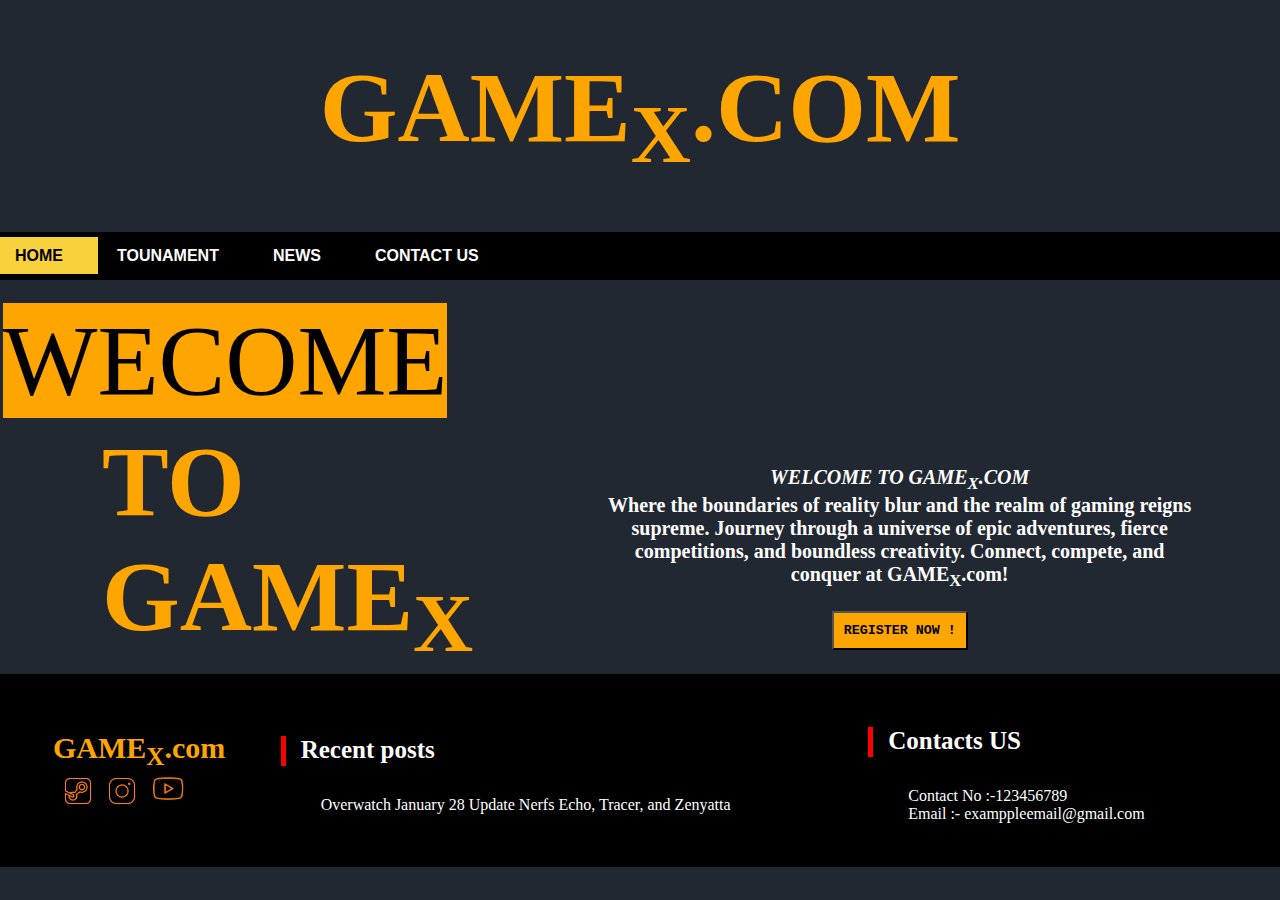
<file: index.html>
<!DOCTYPE html>
<html lang="en">

<head>
    <meta charset="UTF-8">
    <meta name="viewport" content="width=device-width, initial-scale=1.0">
    <title>GAMEX.com</title>
    <link rel="stylesheet" href="style.css">
    <style>
        .homep{
            font-size: 20px;
            padding: 0px 80px 0px 80px;
            color: white;
            text-align: center;
        }

        .regbutn{
            padding: 10px;
            background-color:orange;
            font-weight: bolder;
            font-family: monospace;
            cursor: pointer;
        }
        
        


    </style>
</head>

<body>
    <div class="header"><h1 style="margin: 50px;">GAME<sub>X</sub>.COM</h1></div>
    <div class="mainop">
        <a class="active" href="index.html">HOME</a>
        <a href="tounament.html">TOUNAMENT</a>
        <a href="news.html">NEWS</a>
        <a href="contactus.html">CONTACT US</a>
    </div>
        
    
    <table width="100%">
        <tr>
            <td style="padding-right:1000px ;">
                <p style="font-size: 100px; text-align: left; padding:0px; margin: 0px; background-color: orange;">WECOME</p>
            </td>
        </tr>
    </table>
    <table width="100%">
        <tr>
            <th style="font-size: 100px; text-align: left; padding-left: 100px; margin: 0;">
                <div style="color: orange;">TO GAME<sub>X</sub></div>
            </th>
            <th style="text-align: center;">
                <p class="homep"><i>WELCOME TO GAME<sub>X</sub>.COM</i><br> Where the boundaries of reality blur and the realm of gaming reigns supreme.
                Journey through a universe of epic adventures, fierce competitions, and boundless creativity. Connect,
                compete, and conquer at GAME<sub>X</sub>.com!</p>
                <a href="register.html" ><BUTTON class="regbutn">REGISTER NOW !</BUTTON></a>
                
            </th>
        </tr>
    </table>
    <div class="footer">
        <table width="100%">
            <tr>
                <td class="coll1">
                    <p>GAME<sub>X</sub>.com</p>
                    <div class="sociallogo">
                        <a href="steamcommunity.com/profiles/76561199118115160"><img src="img/steam.png" alt="steamlogo" width="30"></a>
                        <a href="instagram.com/_vinu.gaming_"><img src="img/instagramlogo.png" alt="instagramlogo" width="30"></a>
                        <a href="https://www.youtube.com/@VinuGaming2004"><img src="img/youtubelogo.png" alt="ytlogo" width="35"></a>
                    </div>
                </td>
                <td class="coll2">
                    <dl>
                        <dt><p>Recent posts</p></dt>
                        <dd>Overwatch January 28 Update Nerfs Echo, Tracer, and Zenyatta</dd>
                    </dl>
                </td>
                <td class="coll3">
                    <dl>
                        <dt><p>Contacts US</p></dt>
                        <dd>Contact No :-123456789</dd>
                        <dd>Email :- examppleemail@gmail.com</dd>
                    </dl>
                </td>

            </tr>
        </table>
    </div>
</body>

</html>
</file>
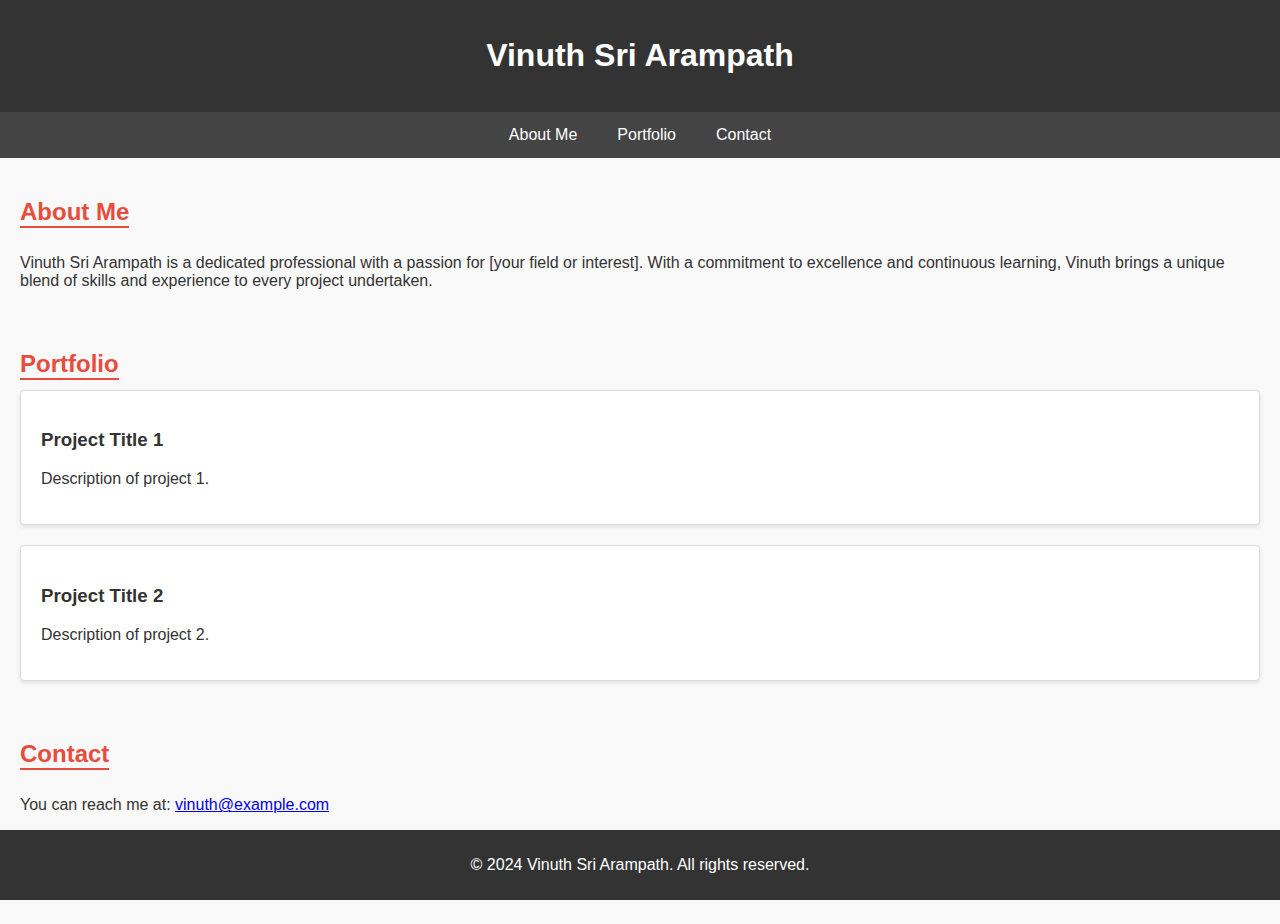
<file: Bio.html>
<!DOCTYPE html>
<html lang="en">
<head>
    <meta charset="UTF-8">
    <meta name="viewport" content="width=device-width, initial-scale=1.0">
    <title>Vinuth Sri Arampath</title>
    <style>
        body {
            font-family: Arial, Helvetica, sans-serif;
            margin: 0;
            padding: 0;
            background-color: #f9f9f9;
            color: #333;
        }
        header {
            background-color: #333;
            color: white;
            padding: 1em 0;
            text-align: center;
        }
        nav {
            display: flex;
            justify-content: center;
            background-color: #444;
            position: sticky;
            top: 0;
            z-index: 1000;
        }
        nav a {
            color: white;
            padding: 14px 20px;
            text-decoration: none;
            text-align: center;
        }
        nav a:hover {
            background-color: #555;
        }
        .container {
            padding: 20px;
            padding-bottom: 70px; /* Adjusted to account for the footer */
        }
        .section-title {
            color: #e74c3c;
            border-bottom: 2px solid #e74c3c;
            display: inline-block;
            margin-bottom: 10px;
        }
        .about, .portfolio, .contact {
            margin-bottom: 40px;
        }
        .portfolio-item {
            background-color: #fff;
            border: 1px solid #ddd;
            padding: 20px;
            margin-bottom: 20px;
            border-radius: 4px;
            box-shadow: 0 2px 4px rgba(0,0,0,0.1);
        }
        footer {
            background-color: #333;
            color: white;
            text-align: center;
            padding: 10px 0;
            width: 100%;
            position: fixed;
            bottom: 0;
        }
    </style>
</head>
<body>
    <header>
        <h1>Vinuth Sri Arampath</h1>
    </header>
    <nav>
        <a href="#about">About Me</a>
        <a href="#portfolio">Portfolio</a>
        <a href="#contact">Contact</a>
    </nav>
    <div class="container">
        <section id="about" class="about">
            <h2 class="section-title">About Me</h2>
            <p>Vinuth Sri Arampath is a dedicated professional with a passion for [your field or interest]. With a commitment to excellence and continuous learning, Vinuth brings a unique blend of skills and experience to every project undertaken.</p>
        </section>
        <section id="portfolio" class="portfolio">
            <h2 class="section-title">Portfolio</h2>
            <div class="portfolio-item">
                <h3>Project Title 1</h3>
                <p>Description of project 1.</p>
            </div>
            <div class="portfolio-item">
                <h3>Project Title 2</h3>
                <p>Description of project 2.</p>
            </div>
            <!-- Add more portfolio items as needed -->
        </section>
        <section id="contact" class="contact">
            <h2 class="section-title">Contact</h2>
            <p>You can reach me at: <a href="mailto:vinuth@example.com">vinuth@example.com</a></p>
        </section>
    </div>
    <footer>
        <p>&copy; 2024 Vinuth Sri Arampath. All rights reserved.</p>
    </footer>
</body>
</html>
</file>
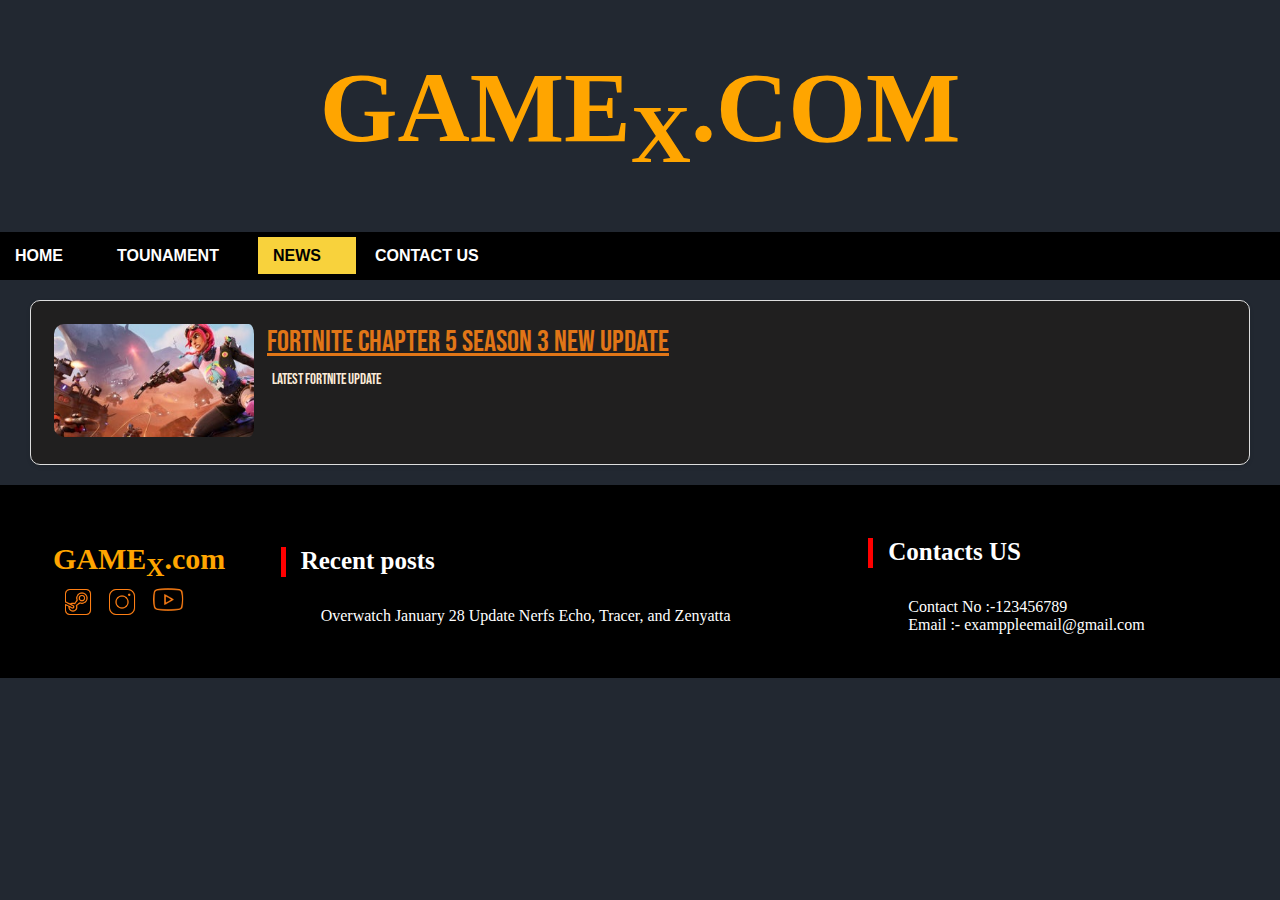
<file: news.html>
<!DOCTYPE html>
<html lang="en">
<head>
    <meta charset="UTF-8">
    <meta name="viewport" content="width=device-width, initial-scale=1.0">
    <title>Gamex | News</title>
    <link rel="stylesheet" href="style.css">
    <style>
        @import url('https://fonts.googleapis.com/css2?family=Jaro:opsz@6..72&display=swap');
        @import url('https://fonts.googleapis.com/css2?family=Bebas+Neue&family=Jaro:opsz@6..72&display=swap');
        .content{
            margin-left: 90px;
            border: solid white 1px;
            padding-right: 150px;
            
        }
        .content a{
            color: white;
            font-size: 15px;
        }

        .newsblock{
            background-color: #201f1f;
            border: 1px solid #ddd;
            padding: 20px;
            margin-bottom: 20px;
            margin-left: 30px;
            margin-right: 30px;
            border-radius: 10px;
            box-shadow: 0 2px 4px rgba(0,0,0,0.1);
        }
        
        .newscontent{
            background-color: white;
            display: flex;
            flex-direction: column;
        }
        .newsblock td img{
            padding-right:5px ;
            border-radius: 10px;
        }
        .details{
            font-family: "Bebas Neue", sans-serif;
            font-size: 30px;
            vertical-align: top;
            padding-left:5px ;
        }
        .details p{
            color: antiquewhite;
        }
        .article{
            color: rgb(225, 118, 23);
        }
        .details .article :hover{
            color: rgb(225, 118, 23);
        }
        .details p{
            padding-left: 5px;
            margin-top: 10px;
            font-size: 15px;
            font-family: "Bebas Neue";
        }
        
    </style>
</head>
<body>
    <div class="header"><h1 style="margin: 50px;">GAME<sub>X</sub>.COM</h1></div>
    <div class="mainop">
        <a href="index.html">HOME</a>
        <a href="tounament.html">TOUNAMENT</a>
        <a class="active" href="news.html">NEWS</a>
        <a href="contactus.html">CONTACT US</a>
    </div>


    <div class="newsblock">
        <table>
            <tr>
                <td>
                    <img src="img/articles/fortnite/fortnite-chaper5-season-3.jpg" alt="" width="200px">
                </td>
                <td class="details">
                    <a href="/news_articles/Fortnite_Chapter_5_Season_3_new_Update.html" class="article">Fortnite Chapter 5 Season 3 new Update</a>
                    <p>Latest fortnite update</p>
                </td>
            </tr>
        </table>
    </div>
    <div class="footer">
        <table width="100%">
            <tr>
                <td class="coll1">
                    <p>GAME<sub>X</sub>.com</p>
                    <div class="sociallogo">
                        <a href="steamcommunity.com/profiles/76561199118115160"><img src="img/steam.png" alt="steamlogo" width="30"></a>
                        <a href="instagram.com/_vinu.gaming_"><img src="img/instagramlogo.png" alt="instagramlogo" width="30"></a>
                        <a href="https://www.youtube.com/@VinuGaming2004"><img src="img/youtubelogo.png" alt="ytlogo" width="35"></a>
                    </div>
                </td>
                <td class="coll2">
                    <dl>
                        <dt><p>Recent posts</p></dt>
                        <dd>Overwatch January 28 Update Nerfs Echo, Tracer, and Zenyatta</dd>
                        
                    </dl>
                </td>
                <td class="coll3">
                    <dl>
                        <dt><p>Contacts US</p></dt>
                        <dd>Contact No :-123456789</dd>
                        <dd>Email :- examppleemail@gmail.com</dd>
                    </dl>
                </td>

            </tr>
        </table>
    </div>
</body>
</html>
</file>
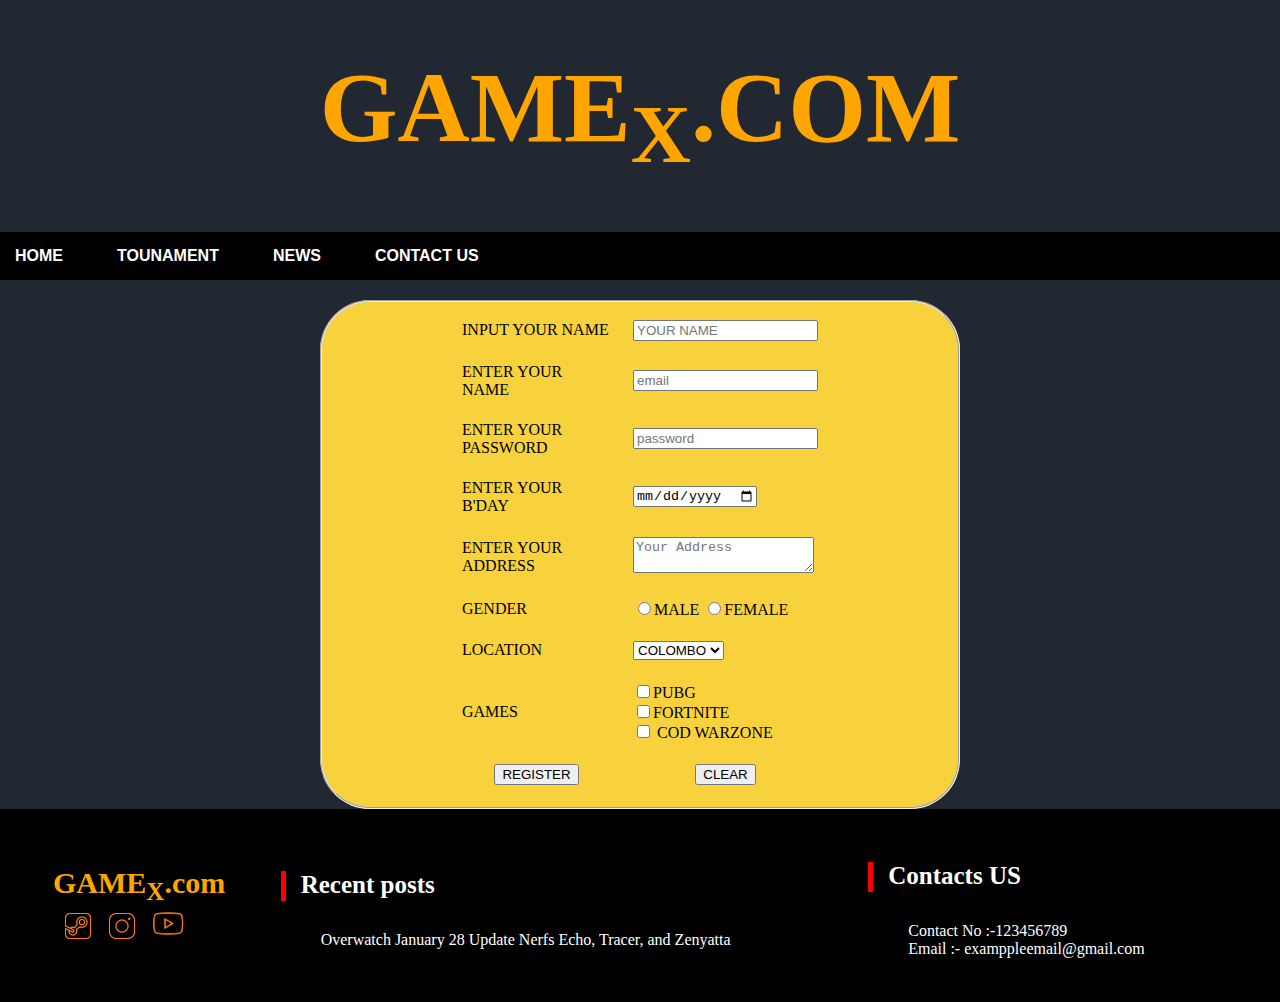
<file: register.html>
<!DOCTYPE html>
<html lang="en">
<head>
    <meta charset="UTF-8">
    <meta name="viewport" content="width=device-width, initial-scale=1.0">
    <title>Gamex | Register</title>
    <link rel="stylesheet" href="style.css">
    <style>
        fieldset{
            background-color: rgb(248, 210, 60);
            border-radius: 50px;
            margin-right:25% ;
            margin-left: 25%;
            padding-left: 10%;
            padding-right: 10%;
            
        }
        
    </style>
</head>
<body>

    <div class="header"><h1 style="margin: 50px;">GAME<sub>X</sub>.COM</h1></div>
    <div class="mainop">
        <a href="index.html">HOME</a>
        <a href="tounament.html">TOUNAMENT</a>
        <a href="news.html">NEWS</a>
        <a href="contactus.html">CONTACT US</a>
    </div>
        <div class="form">
            <form action="action.php" method="post">
            <fieldset>
                <table cellpadding="10">
                    <tr>
                        <td>INPUT YOUR NAME</td>
                        <td><input type="text" placeholder="YOUR NAME"></td>
                    </tr>
                    <tr>
                        <td>ENTER YOUR NAME</td>
                        <td><input type="email" placeholder="email"></td>
                    </tr>
                    <tr>
                        <td>ENTER YOUR PASSWORD</td>
                        <td><input type="password" placeholder="password"></td>
                    </tr>
                    <tr>
                        <td>ENTER YOUR B'DAY</td>
                        <td><input type="date"></td>
                    </tr>
                    <tr>
                        <td>ENTER YOUR ADDRESS</td>
                        <td><textarea name="ADDress" id="ADDress" placeholder="Your Address"></textarea></td>
                    </tr>
                    <tr>
                        <td>GENDER</td>
                        <td><input type="radio" name="gender" value="male">MALE <input type="radio" name="gender" value="female">FEMALE</td>
                    </tr>
                    <tr>
                        <td>LOCATION</td>
                        <td>
                            <select name="LOCATION" id="LOCATION">
                                <option value="colombo" selected>COLOMBO</option>
                                <option value="kandy">KANDY</option>
                                <option value="jaffna">JAFFNA</option>
                                <option value="galle">GALLE</option>
                            </select></td>
                    </tr>
                    <tr>
                        <td>GAMES</td>
                        <td><input type="checkbox" name="games">PUBG <br>
                            <input type="checkbox" name="games">FORTNITE <br>
                            <input type="checkbox"> COD WARZONE</td>
                    </tr>
                    <tr>
                        <td><center><input type="submit" value="REGISTER"></center></td>
                        <td><center><input type="reset" value="CLEAR"></center></td>
                    </tr>
                </table>
            </fieldset>
            
            </form>
        </div>
            <div class="footer">
                <table width="100%">
                    <tr>
                        <td class="coll1">
                            <p>GAME<sub>X</sub>.com</p>
                            <div class="sociallogo">
                                <a href="steamcommunity.com/profiles/76561199118115160"><img src="img/steam.png" alt="steamlogo" width="30"></a>
                                <a href="instagram.com/_vinu.gaming_"><img src="img/instagramlogo.png" alt="instagramlogo" width="30"></a>
                                <a href="https://www.youtube.com/@VinuGaming2004"><img src="img/youtubelogo.png" alt="ytlogo" width="35"></a>
                            </div>
                        </td>
                        <td class="coll2">
                            <dl>
                                <dt><p>Recent posts</p></dt>
                                <dd>Overwatch January 28 Update Nerfs Echo, Tracer, and Zenyatta</dd>
                            </dl>
                        </td>
                        <td class="coll3">
                            <dl>
                                <dt><p>Contacts US</p></dt>
                                <dd>Contact No :-123456789</dd>
                                <dd>Email :- examppleemail@gmail.com</dd>
                            </dl>
                        </td>
        
                    </tr>
                </table>
            </div>
        
</body>
</html>
</file>
<file: style.css>
body{
    background-color:#222831;
    padding: 0;
    margin: 0;
}
.header{
    color: orange;
    background-color: #222831;
    margin: 0;
    padding: 0;
    font-size: 50px;
    text-align: center;
}
.mainop{
    background-color: black;
    padding:15px 20px 15px 0px;
    margin-bottom: 20px;
    position: sticky;
    top: 0;
}
.mainop a{
    padding: 10px 35px 10px 15px;
    color: white;
    text-decoration: none;
    cursor: pointer;
    font-weight: bold;
    font-family: 'Lucida Sans', 'Lucida Sans Regular', 'Lucida Grande', 'Lucida Sans Unicode', Geneva, Verdana, sans-serif;
}
.mainop a:hover{
    padding: 10px 35px 10px 15px;
    color: rgb(0, 0, 0);
    text-decoration: none;
    background-color: rgb(248, 210, 60);
    text-decoration: underline;
    cursor: pointer;
}
.mainop a.active{
    padding: 10px 35px 10px 15px;
    color: rgb(0, 0, 0);
    background-color: rgb(248, 210, 60);
    

}
.footer{
    background-color: black;
    margin: 0;
    padding: 25px 50px 25px 50px;
    color: white;
}
.coll1 p{
    margin: 0;
    font-size: 30px;   
}
.sociallogo{
    padding: 0;
}
.sociallogo a{
    margin: 0;
    padding-left: 10px;
}
.coll1 p{
    color: orange;
    font-weight: bolder;
}
.coll2 dt{
    font-size: 25px;
    font-weight: bolder;
    border-left: solid red 5px;
    height:30px ;
    margin-bottom: 30px;
}
.coll3 dt{
    font-size: 25px;
    margin-bottom: 30px;
    font-weight: bolder;
    border-left: solid red 5px;
    height:30px ;
}

.coll2 p {
    padding-left: 15px;
}
.coll3 p {
    padding-left: 15px;
}
</file>
